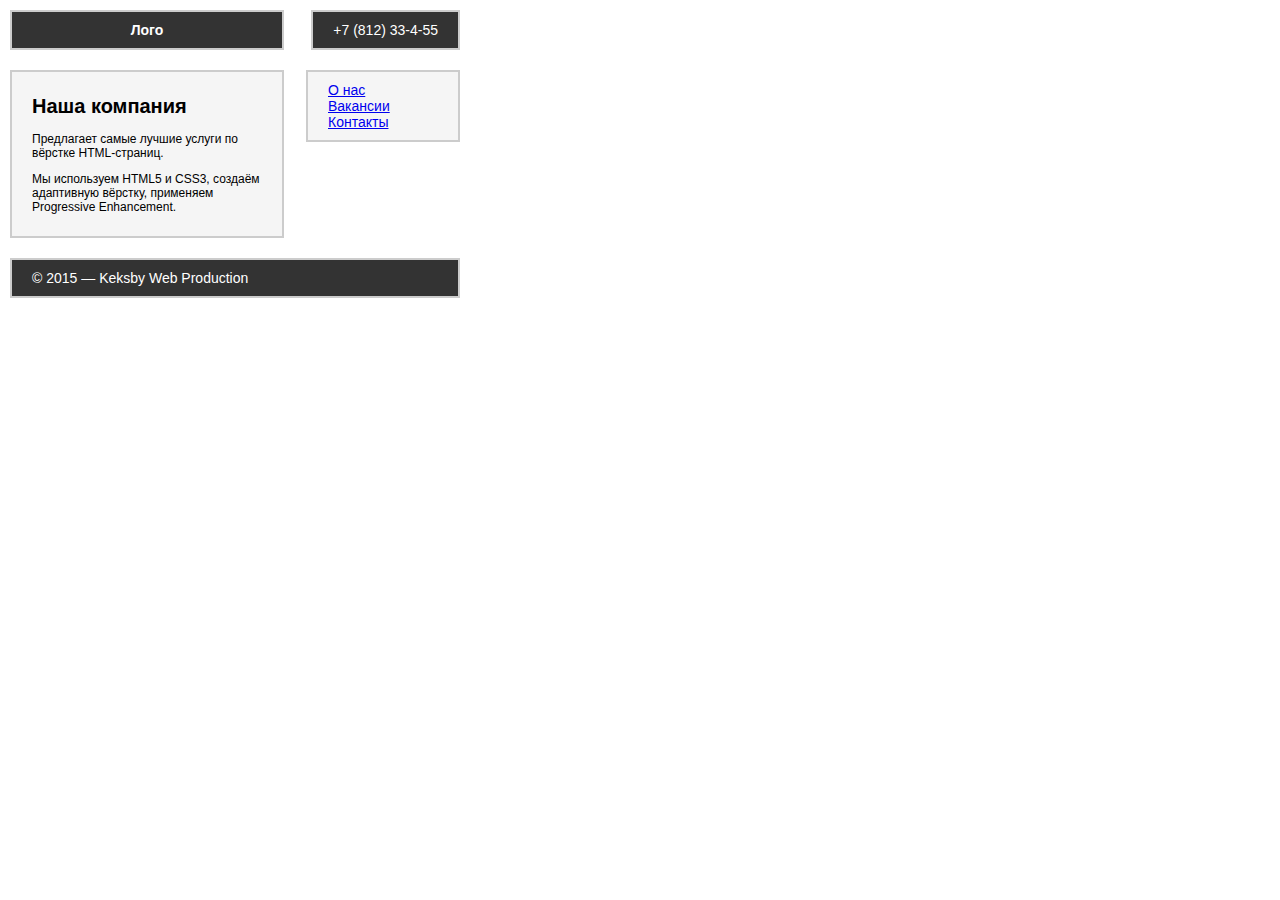
<file: CSSintroduction /index.html>
<!DOCTYPE html>
<html>
  <head>
    <meta charset="utf-8">
    <title>Испытание: макет-прототип</title>
    <link rel="stylesheet" href="style.css">
  </head>
  <body>
    <div class="header">
      <div class="logo">Лого</div>
      <div class="contacts">+7 (812) 33-4-55</div>
    </div>
    <div class="about-us">
      <h1>Наша компания</h1>
      <p>Предлагает самые лучшие услуги по вёрстке HTML-страниц.</p>
      <p>Мы используем HTML5 и CSS3, создаём адаптивную вёрстку, применяем Progressive Enhancement.</p>
    </div>
    <div class="main-menu">
      <a href="#about">О нас</a>
      <br>
      <a href="#contacts">Вакансии</a>
      <br>
      <a href="#contacts">Контакты</a>
      <br>
    </div>
    <div class="footer">
      &copy; 2015 — Keksby Web Production
    </div>
  </body>
</html>
</file>
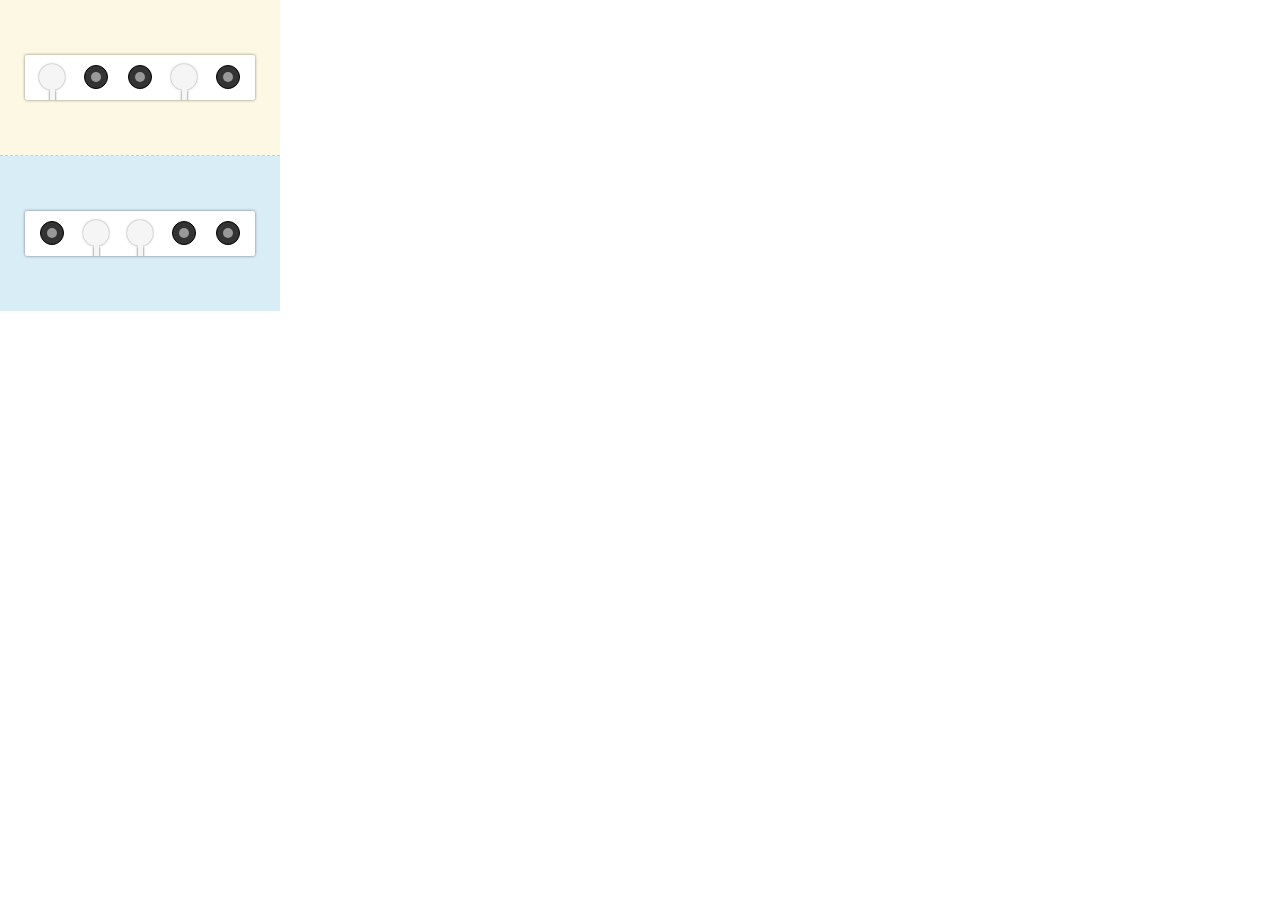
<file: selectors/index.html>
<!DOCTYPE html>
<html>
  <head>
    <meta charset="utf-8">
    <title>Испытание. Дуэль</title>
    <link rel="stylesheet" href="style.css">
  </head>
  <body>
    <div class="shooter-1">
      <ul class="target">
        <li>
          <div class="hitbox"></div>
          <div class="lever"><span></span></div>
        </li>
        <li class="miss">
          <div class="hitbox"></div>
          <div class="lever"><span></span></div>
        </li>
        <li class="miss">
          <div class="hitbox"></div>
          <div class="lever"><span></span></div>
        </li>
        <li>
          <div class="hitbox"></div>
          <div class="lever"><span></span></div>
        </li>
        <li class="miss">
          <div class="hitbox"></div>
          <div class="lever"><span></span></div>
        </li>
      </ul>
    </div>
    <div class="shooter-2">
      <ul class="target">
        <li>
          <div class="hitbox"></div>
          <div class="lever"><span></span></div>
        </li>
        <li>
          <div class="hitbox"></div>
          <div class="lever"><span></span></div>
        </li>
        <li>
          <div class="hitbox"></div>
          <div class="lever"><span></span></div>
        </li>
        <li>
          <div class="hitbox"></div>
          <div class="lever"><span></span></div>
        </li>
        <li>
          <div class="hitbox"></div>
          <div class="lever"><span></span></div>
        </li>
      </ul>
    </div>
  </body>
</html>
</file>
<file: CSSintroduction /style.css>
/* Общие стили для документа и блоков, менять не надо */
body {
  width: 450px;
  margin: 0;
  padding: 10px;
  position: absolute;/*Задаем абсолютную позицию для вырввнивание about-us, main-menu и footer*/
  font-size: 14px;
  font-family: "Arial", sans-serif;
}

.logo,
.contacts,
.about-us,
.main-menu,
.footer {
  padding: 10px 20px 10px 20px;
  background-color: #f5f5f5;
  border: 2px solid #cccccc;
}
/*Додали bg,color*/
.logo,
.contacts,
.footer {
  background-color: #333;
  color: #fff
}


/* Собственные стили блоков */
.header {
  min-height: 40px;
  margin-bottom: 20px;
}

.logo {
  float: left; /*Прибили  к  левому   краю*/
  width: 110px;
  padding: 10px 80px; /*top/bottom - 10px, left/right - 80px*/
  text-align: center;
  font-weight: bold; /*жирность тексту*/
}

.contacts {
  float: right; /*Прибили к правому краю"
  width: 110px;
  font-style: italic; /*наклоность текста*/
  text-align: center;
}

.about-us {
  width: 230px; /*увеличили*/
  margin-bottom: 20px;
  float: left; /*связан  с  footer*/
  padding-right: 20px;
}

.about-us h1 {
  font-size: 20px;
  font-weight: bold;
}

.about-us p {
  font-size: 12px;
}

.main-menu {
  width: 110px;
  float: right;
}

.footer {
  clear: both; /*Отменяет обтекание элемента одновременно с правого и левого края*/
}
</file>
<file: selectors/style.css>
body {
  width: 280px;
  margin: 0;
  padding: 0;
}

.shooter-1 {
  padding: 55px 0 55px 0;
  background-color: #fcf8e3;
  border-bottom: 1px dashed #cccccc;
}

.shooter-2 {
  padding: 55px 0 55px 0;
  background-color: #d9edf7;
}

.target {
  display: flex;
  justify-content: space-between;
  width: 200px;
  height: 25px;
  margin: 0 auto;
  padding: 10px 15px 10px 15px;
  overflow: hidden;
  list-style: none;
  background-color: white;
  border-radius: 2px;
  box-shadow: 0 0 3px rgba(0, 0, 0, 0.5);
}

.target li{
  position: relative;
  width: 22px;
  height: 22px;
  font-size: 0;
  background-color: #333333;
  border: 1px solid black;
  border-radius: 50%;
}

.hitbox {
  width: 10px;
  height: 10px;
  margin: 6px auto;

  background-color: #999999;
  border-radius: 50%;
}

.lever {
  position: absolute;
  top: -2px;
  left: -2px;
  width: 26px;
  height: 26px;
  background-color: #f5f5f5;
  border-radius: 50%;
  box-shadow: 0 0 2px rgba(0, 0, 0, 0.5);
}

span {
  position: absolute;
  top: 12px;
  left: 11px;
  width: 5px;
  height: 25px;
  background-color: #f5f5f5;
  box-shadow: -1px 15px 2px rgba(0, 0, 0, 0.3), 1px 15px 2px rgba(0, 0, 0, 0.3);
}

.miss .lever{
  display: none;
}

.shooter-2 li:first-child .lever,
.shooter-2 li:nth-child(4) .lever,
.shooter-2 li:last-child .lever{
  display: none;
}
</file>
